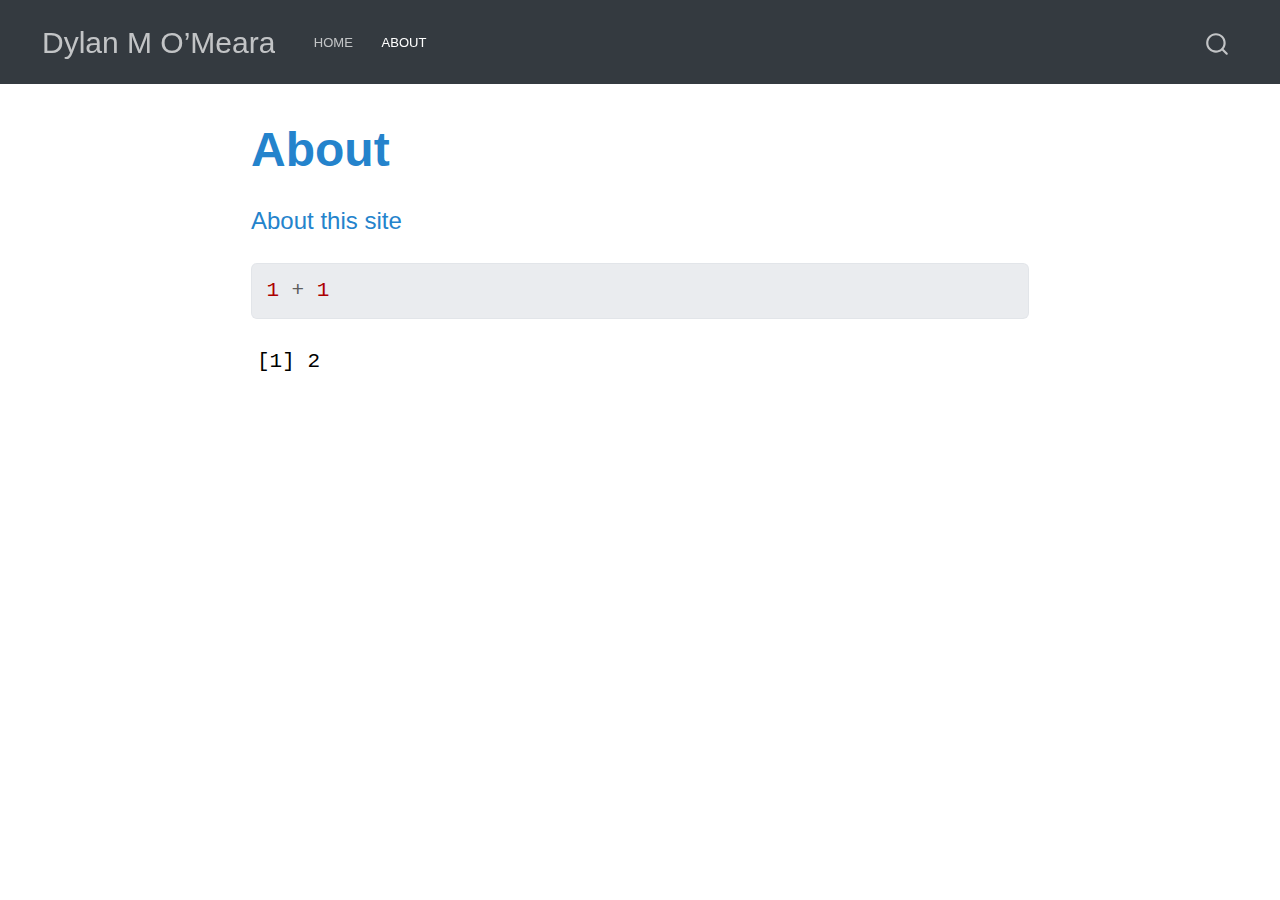
<file: docs/about.html>
<!DOCTYPE html>
<html xmlns="http://www.w3.org/1999/xhtml" lang="en" xml:lang="en"><head>

<meta charset="utf-8">
<meta name="generator" content="quarto-1.7.29">

<meta name="viewport" content="width=device-width, initial-scale=1.0, user-scalable=yes">


<title>About – Dylan M O’Meara</title>
<style>
code{white-space: pre-wrap;}
span.smallcaps{font-variant: small-caps;}
div.columns{display: flex; gap: min(4vw, 1.5em);}
div.column{flex: auto; overflow-x: auto;}
div.hanging-indent{margin-left: 1.5em; text-indent: -1.5em;}
ul.task-list{list-style: none;}
ul.task-list li input[type="checkbox"] {
  width: 0.8em;
  margin: 0 0.8em 0.2em -1em; /* quarto-specific, see https://github.com/quarto-dev/quarto-cli/issues/4556 */ 
  vertical-align: middle;
}
/* CSS for syntax highlighting */
html { -webkit-text-size-adjust: 100%; }
pre > code.sourceCode { white-space: pre; position: relative; }
pre > code.sourceCode > span { display: inline-block; line-height: 1.25; }
pre > code.sourceCode > span:empty { height: 1.2em; }
.sourceCode { overflow: visible; }
code.sourceCode > span { color: inherit; text-decoration: inherit; }
div.sourceCode { margin: 1em 0; }
pre.sourceCode { margin: 0; }
@media screen {
div.sourceCode { overflow: auto; }
}
@media print {
pre > code.sourceCode { white-space: pre-wrap; }
pre > code.sourceCode > span { text-indent: -5em; padding-left: 5em; }
}
pre.numberSource code
  { counter-reset: source-line 0; }
pre.numberSource code > span
  { position: relative; left: -4em; counter-increment: source-line; }
pre.numberSource code > span > a:first-child::before
  { content: counter(source-line);
    position: relative; left: -1em; text-align: right; vertical-align: baseline;
    border: none; display: inline-block;
    -webkit-touch-callout: none; -webkit-user-select: none;
    -khtml-user-select: none; -moz-user-select: none;
    -ms-user-select: none; user-select: none;
    padding: 0 4px; width: 4em;
  }
pre.numberSource { margin-left: 3em;  padding-left: 4px; }
div.sourceCode
  {   }
@media screen {
pre > code.sourceCode > span > a:first-child::before { text-decoration: underline; }
}
</style>


<script src="site_libs/quarto-nav/quarto-nav.js"></script>
<script src="site_libs/quarto-nav/headroom.min.js"></script>
<script src="site_libs/clipboard/clipboard.min.js"></script>
<script src="site_libs/quarto-search/autocomplete.umd.js"></script>
<script src="site_libs/quarto-search/fuse.min.js"></script>
<script src="site_libs/quarto-search/quarto-search.js"></script>
<meta name="quarto:offset" content="./">
<script src="site_libs/quarto-html/quarto.js" type="module"></script>
<script src="site_libs/quarto-html/tabsets/tabsets.js" type="module"></script>
<script src="site_libs/quarto-html/popper.min.js"></script>
<script src="site_libs/quarto-html/tippy.umd.min.js"></script>
<script src="site_libs/quarto-html/anchor.min.js"></script>
<link href="site_libs/quarto-html/tippy.css" rel="stylesheet">
<link href="site_libs/quarto-html/quarto-syntax-highlighting-0815c480559380816a4d1ea211a47e91.css" rel="stylesheet" id="quarto-text-highlighting-styles">
<script src="site_libs/bootstrap/bootstrap.min.js"></script>
<link href="site_libs/bootstrap/bootstrap-icons.css" rel="stylesheet">
<link href="site_libs/bootstrap/bootstrap-4ffbeed844a4b73e3fdee36155bdb291.min.css" rel="stylesheet" append-hash="true" id="quarto-bootstrap" data-mode="light">
<script id="quarto-search-options" type="application/json">{
  "location": "navbar",
  "copy-button": false,
  "collapse-after": 3,
  "panel-placement": "end",
  "type": "overlay",
  "limit": 50,
  "keyboard-shortcut": [
    "f",
    "/",
    "s"
  ],
  "show-item-context": false,
  "language": {
    "search-no-results-text": "No results",
    "search-matching-documents-text": "matching documents",
    "search-copy-link-title": "Copy link to search",
    "search-hide-matches-text": "Hide additional matches",
    "search-more-match-text": "more match in this document",
    "search-more-matches-text": "more matches in this document",
    "search-clear-button-title": "Clear",
    "search-text-placeholder": "",
    "search-detached-cancel-button-title": "Cancel",
    "search-submit-button-title": "Submit",
    "search-label": "Search"
  }
}</script>


</head>

<body class="nav-fixed fullcontent quarto-light">

<div id="quarto-search-results"></div>
  <header id="quarto-header" class="headroom fixed-top">
    <nav class="navbar navbar-expand-lg " data-bs-theme="dark">
      <div class="navbar-container container-fluid">
      <div class="navbar-brand-container mx-auto">
    <a class="navbar-brand" href="./index.html">
    <span class="navbar-title">Dylan M O’Meara</span>
    </a>
  </div>
            <div id="quarto-search" class="" title="Search"></div>
          <button class="navbar-toggler" type="button" data-bs-toggle="collapse" data-bs-target="#navbarCollapse" aria-controls="navbarCollapse" role="menu" aria-expanded="false" aria-label="Toggle navigation" onclick="if (window.quartoToggleHeadroom) { window.quartoToggleHeadroom(); }">
  <span class="navbar-toggler-icon"></span>
</button>
          <div class="collapse navbar-collapse" id="navbarCollapse">
            <ul class="navbar-nav navbar-nav-scroll me-auto">
  <li class="nav-item">
    <a class="nav-link" href="./index.html"> 
<span class="menu-text">Home</span></a>
  </li>  
  <li class="nav-item">
    <a class="nav-link active" href="./about.html" aria-current="page"> 
<span class="menu-text">About</span></a>
  </li>  
</ul>
          </div> <!-- /navcollapse -->
            <div class="quarto-navbar-tools">
</div>
      </div> <!-- /container-fluid -->
    </nav>
</header>
<!-- content -->
<div id="quarto-content" class="quarto-container page-columns page-rows-contents page-layout-article page-navbar">
<!-- sidebar -->
<!-- margin-sidebar -->
    
<!-- main -->
<main class="content" id="quarto-document-content">

<header id="title-block-header" class="quarto-title-block default">
<div class="quarto-title">
<h1 class="title">About</h1>
</div>



<div class="quarto-title-meta">

    
  
    
  </div>
  


</header>


<p>About this site</p>
<div class="cell">
<div class="sourceCode cell-code" id="cb1"><pre class="sourceCode r code-with-copy"><code class="sourceCode r"><span id="cb1-1"><a href="#cb1-1" aria-hidden="true" tabindex="-1"></a><span class="dv">1</span> <span class="sc">+</span> <span class="dv">1</span></span></code><button title="Copy to Clipboard" class="code-copy-button"><i class="bi"></i></button></pre></div>
<div class="cell-output cell-output-stdout">
<pre><code>[1] 2</code></pre>
</div>
</div>



</main> <!-- /main -->
<script id="quarto-html-after-body" type="application/javascript">
  window.document.addEventListener("DOMContentLoaded", function (event) {
    const icon = "";
    const anchorJS = new window.AnchorJS();
    anchorJS.options = {
      placement: 'right',
      icon: icon
    };
    anchorJS.add('.anchored');
    const isCodeAnnotation = (el) => {
      for (const clz of el.classList) {
        if (clz.startsWith('code-annotation-')) {                     
          return true;
        }
      }
      return false;
    }
    const onCopySuccess = function(e) {
      // button target
      const button = e.trigger;
      // don't keep focus
      button.blur();
      // flash "checked"
      button.classList.add('code-copy-button-checked');
      var currentTitle = button.getAttribute("title");
      button.setAttribute("title", "Copied!");
      let tooltip;
      if (window.bootstrap) {
        button.setAttribute("data-bs-toggle", "tooltip");
        button.setAttribute("data-bs-placement", "left");
        button.setAttribute("data-bs-title", "Copied!");
        tooltip = new bootstrap.Tooltip(button, 
          { trigger: "manual", 
            customClass: "code-copy-button-tooltip",
            offset: [0, -8]});
        tooltip.show();    
      }
      setTimeout(function() {
        if (tooltip) {
          tooltip.hide();
          button.removeAttribute("data-bs-title");
          button.removeAttribute("data-bs-toggle");
          button.removeAttribute("data-bs-placement");
        }
        button.setAttribute("title", currentTitle);
        button.classList.remove('code-copy-button-checked');
      }, 1000);
      // clear code selection
      e.clearSelection();
    }
    const getTextToCopy = function(trigger) {
        const codeEl = trigger.previousElementSibling.cloneNode(true);
        for (const childEl of codeEl.children) {
          if (isCodeAnnotation(childEl)) {
            childEl.remove();
          }
        }
        return codeEl.innerText;
    }
    const clipboard = new window.ClipboardJS('.code-copy-button:not([data-in-quarto-modal])', {
      text: getTextToCopy
    });
    clipboard.on('success', onCopySuccess);
    if (window.document.getElementById('quarto-embedded-source-code-modal')) {
      const clipboardModal = new window.ClipboardJS('.code-copy-button[data-in-quarto-modal]', {
        text: getTextToCopy,
        container: window.document.getElementById('quarto-embedded-source-code-modal')
      });
      clipboardModal.on('success', onCopySuccess);
    }
      var localhostRegex = new RegExp(/^(?:http|https):\/\/localhost\:?[0-9]*\//);
      var mailtoRegex = new RegExp(/^mailto:/);
        var filterRegex = new RegExp('/' + window.location.host + '/');
      var isInternal = (href) => {
          return filterRegex.test(href) || localhostRegex.test(href) || mailtoRegex.test(href);
      }
      // Inspect non-navigation links and adorn them if external
     var links = window.document.querySelectorAll('a[href]:not(.nav-link):not(.navbar-brand):not(.toc-action):not(.sidebar-link):not(.sidebar-item-toggle):not(.pagination-link):not(.no-external):not([aria-hidden]):not(.dropdown-item):not(.quarto-navigation-tool):not(.about-link)');
      for (var i=0; i<links.length; i++) {
        const link = links[i];
        if (!isInternal(link.href)) {
          // undo the damage that might have been done by quarto-nav.js in the case of
          // links that we want to consider external
          if (link.dataset.originalHref !== undefined) {
            link.href = link.dataset.originalHref;
          }
        }
      }
    function tippyHover(el, contentFn, onTriggerFn, onUntriggerFn) {
      const config = {
        allowHTML: true,
        maxWidth: 500,
        delay: 100,
        arrow: false,
        appendTo: function(el) {
            return el.parentElement;
        },
        interactive: true,
        interactiveBorder: 10,
        theme: 'quarto',
        placement: 'bottom-start',
      };
      if (contentFn) {
        config.content = contentFn;
      }
      if (onTriggerFn) {
        config.onTrigger = onTriggerFn;
      }
      if (onUntriggerFn) {
        config.onUntrigger = onUntriggerFn;
      }
      window.tippy(el, config); 
    }
    const noterefs = window.document.querySelectorAll('a[role="doc-noteref"]');
    for (var i=0; i<noterefs.length; i++) {
      const ref = noterefs[i];
      tippyHover(ref, function() {
        // use id or data attribute instead here
        let href = ref.getAttribute('data-footnote-href') || ref.getAttribute('href');
        try { href = new URL(href).hash; } catch {}
        const id = href.replace(/^#\/?/, "");
        const note = window.document.getElementById(id);
        if (note) {
          return note.innerHTML;
        } else {
          return "";
        }
      });
    }
    const xrefs = window.document.querySelectorAll('a.quarto-xref');
    const processXRef = (id, note) => {
      // Strip column container classes
      const stripColumnClz = (el) => {
        el.classList.remove("page-full", "page-columns");
        if (el.children) {
          for (const child of el.children) {
            stripColumnClz(child);
          }
        }
      }
      stripColumnClz(note)
      if (id === null || id.startsWith('sec-')) {
        // Special case sections, only their first couple elements
        const container = document.createElement("div");
        if (note.children && note.children.length > 2) {
          container.appendChild(note.children[0].cloneNode(true));
          for (let i = 1; i < note.children.length; i++) {
            const child = note.children[i];
            if (child.tagName === "P" && child.innerText === "") {
              continue;
            } else {
              container.appendChild(child.cloneNode(true));
              break;
            }
          }
          if (window.Quarto?.typesetMath) {
            window.Quarto.typesetMath(container);
          }
          return container.innerHTML
        } else {
          if (window.Quarto?.typesetMath) {
            window.Quarto.typesetMath(note);
          }
          return note.innerHTML;
        }
      } else {
        // Remove any anchor links if they are present
        const anchorLink = note.querySelector('a.anchorjs-link');
        if (anchorLink) {
          anchorLink.remove();
        }
        if (window.Quarto?.typesetMath) {
          window.Quarto.typesetMath(note);
        }
        if (note.classList.contains("callout")) {
          return note.outerHTML;
        } else {
          return note.innerHTML;
        }
      }
    }
    for (var i=0; i<xrefs.length; i++) {
      const xref = xrefs[i];
      tippyHover(xref, undefined, function(instance) {
        instance.disable();
        let url = xref.getAttribute('href');
        let hash = undefined; 
        if (url.startsWith('#')) {
          hash = url;
        } else {
          try { hash = new URL(url).hash; } catch {}
        }
        if (hash) {
          const id = hash.replace(/^#\/?/, "");
          const note = window.document.getElementById(id);
          if (note !== null) {
            try {
              const html = processXRef(id, note.cloneNode(true));
              instance.setContent(html);
            } finally {
              instance.enable();
              instance.show();
            }
          } else {
            // See if we can fetch this
            fetch(url.split('#')[0])
            .then(res => res.text())
            .then(html => {
              const parser = new DOMParser();
              const htmlDoc = parser.parseFromString(html, "text/html");
              const note = htmlDoc.getElementById(id);
              if (note !== null) {
                const html = processXRef(id, note);
                instance.setContent(html);
              } 
            }).finally(() => {
              instance.enable();
              instance.show();
            });
          }
        } else {
          // See if we can fetch a full url (with no hash to target)
          // This is a special case and we should probably do some content thinning / targeting
          fetch(url)
          .then(res => res.text())
          .then(html => {
            const parser = new DOMParser();
            const htmlDoc = parser.parseFromString(html, "text/html");
            const note = htmlDoc.querySelector('main.content');
            if (note !== null) {
              // This should only happen for chapter cross references
              // (since there is no id in the URL)
              // remove the first header
              if (note.children.length > 0 && note.children[0].tagName === "HEADER") {
                note.children[0].remove();
              }
              const html = processXRef(null, note);
              instance.setContent(html);
            } 
          }).finally(() => {
            instance.enable();
            instance.show();
          });
        }
      }, function(instance) {
      });
    }
        let selectedAnnoteEl;
        const selectorForAnnotation = ( cell, annotation) => {
          let cellAttr = 'data-code-cell="' + cell + '"';
          let lineAttr = 'data-code-annotation="' +  annotation + '"';
          const selector = 'span[' + cellAttr + '][' + lineAttr + ']';
          return selector;
        }
        const selectCodeLines = (annoteEl) => {
          const doc = window.document;
          const targetCell = annoteEl.getAttribute("data-target-cell");
          const targetAnnotation = annoteEl.getAttribute("data-target-annotation");
          const annoteSpan = window.document.querySelector(selectorForAnnotation(targetCell, targetAnnotation));
          const lines = annoteSpan.getAttribute("data-code-lines").split(",");
          const lineIds = lines.map((line) => {
            return targetCell + "-" + line;
          })
          let top = null;
          let height = null;
          let parent = null;
          if (lineIds.length > 0) {
              //compute the position of the single el (top and bottom and make a div)
              const el = window.document.getElementById(lineIds[0]);
              top = el.offsetTop;
              height = el.offsetHeight;
              parent = el.parentElement.parentElement;
            if (lineIds.length > 1) {
              const lastEl = window.document.getElementById(lineIds[lineIds.length - 1]);
              const bottom = lastEl.offsetTop + lastEl.offsetHeight;
              height = bottom - top;
            }
            if (top !== null && height !== null && parent !== null) {
              // cook up a div (if necessary) and position it 
              let div = window.document.getElementById("code-annotation-line-highlight");
              if (div === null) {
                div = window.document.createElement("div");
                div.setAttribute("id", "code-annotation-line-highlight");
                div.style.position = 'absolute';
                parent.appendChild(div);
              }
              div.style.top = top - 2 + "px";
              div.style.height = height + 4 + "px";
              div.style.left = 0;
              let gutterDiv = window.document.getElementById("code-annotation-line-highlight-gutter");
              if (gutterDiv === null) {
                gutterDiv = window.document.createElement("div");
                gutterDiv.setAttribute("id", "code-annotation-line-highlight-gutter");
                gutterDiv.style.position = 'absolute';
                const codeCell = window.document.getElementById(targetCell);
                const gutter = codeCell.querySelector('.code-annotation-gutter');
                gutter.appendChild(gutterDiv);
              }
              gutterDiv.style.top = top - 2 + "px";
              gutterDiv.style.height = height + 4 + "px";
            }
            selectedAnnoteEl = annoteEl;
          }
        };
        const unselectCodeLines = () => {
          const elementsIds = ["code-annotation-line-highlight", "code-annotation-line-highlight-gutter"];
          elementsIds.forEach((elId) => {
            const div = window.document.getElementById(elId);
            if (div) {
              div.remove();
            }
          });
          selectedAnnoteEl = undefined;
        };
          // Handle positioning of the toggle
      window.addEventListener(
        "resize",
        throttle(() => {
          elRect = undefined;
          if (selectedAnnoteEl) {
            selectCodeLines(selectedAnnoteEl);
          }
        }, 10)
      );
      function throttle(fn, ms) {
      let throttle = false;
      let timer;
        return (...args) => {
          if(!throttle) { // first call gets through
              fn.apply(this, args);
              throttle = true;
          } else { // all the others get throttled
              if(timer) clearTimeout(timer); // cancel #2
              timer = setTimeout(() => {
                fn.apply(this, args);
                timer = throttle = false;
              }, ms);
          }
        };
      }
        // Attach click handler to the DT
        const annoteDls = window.document.querySelectorAll('dt[data-target-cell]');
        for (const annoteDlNode of annoteDls) {
          annoteDlNode.addEventListener('click', (event) => {
            const clickedEl = event.target;
            if (clickedEl !== selectedAnnoteEl) {
              unselectCodeLines();
              const activeEl = window.document.querySelector('dt[data-target-cell].code-annotation-active');
              if (activeEl) {
                activeEl.classList.remove('code-annotation-active');
              }
              selectCodeLines(clickedEl);
              clickedEl.classList.add('code-annotation-active');
            } else {
              // Unselect the line
              unselectCodeLines();
              clickedEl.classList.remove('code-annotation-active');
            }
          });
        }
    const findCites = (el) => {
      const parentEl = el.parentElement;
      if (parentEl) {
        const cites = parentEl.dataset.cites;
        if (cites) {
          return {
            el,
            cites: cites.split(' ')
          };
        } else {
          return findCites(el.parentElement)
        }
      } else {
        return undefined;
      }
    };
    var bibliorefs = window.document.querySelectorAll('a[role="doc-biblioref"]');
    for (var i=0; i<bibliorefs.length; i++) {
      const ref = bibliorefs[i];
      const citeInfo = findCites(ref);
      if (citeInfo) {
        tippyHover(citeInfo.el, function() {
          var popup = window.document.createElement('div');
          citeInfo.cites.forEach(function(cite) {
            var citeDiv = window.document.createElement('div');
            citeDiv.classList.add('hanging-indent');
            citeDiv.classList.add('csl-entry');
            var biblioDiv = window.document.getElementById('ref-' + cite);
            if (biblioDiv) {
              citeDiv.innerHTML = biblioDiv.innerHTML;
            }
            popup.appendChild(citeDiv);
          });
          return popup.innerHTML;
        });
      }
    }
  });
  </script>
</div> <!-- /content -->




</body></html>
</file>
<file: docs/site_libs/quarto-html/tippy.css>
.tippy-box[data-animation=fade][data-state=hidden]{opacity:0}[data-tippy-root]{max-width:calc(100vw - 10px)}.tippy-box{position:relative;background-color:#333;color:#fff;border-radius:4px;font-size:14px;line-height:1.4;white-space:normal;outline:0;transition-property:transform,visibility,opacity}.tippy-box[data-placement^=top]>.tippy-arrow{bottom:0}.tippy-box[data-placement^=top]>.tippy-arrow:before{bottom:-7px;left:0;border-width:8px 8px 0;border-top-color:initial;transform-origin:center top}.tippy-box[data-placement^=bottom]>.tippy-arrow{top:0}.tippy-box[data-placement^=bottom]>.tippy-arrow:before{top:-7px;left:0;border-width:0 8px 8px;border-bottom-color:initial;transform-origin:center bottom}.tippy-box[data-placement^=left]>.tippy-arrow{right:0}.tippy-box[data-placement^=left]>.tippy-arrow:before{border-width:8px 0 8px 8px;border-left-color:initial;right:-7px;transform-origin:center left}.tippy-box[data-placement^=right]>.tippy-arrow{left:0}.tippy-box[data-placement^=right]>.tippy-arrow:before{left:-7px;border-width:8px 8px 8px 0;border-right-color:initial;transform-origin:center right}.tippy-box[data-inertia][data-state=visible]{transition-timing-function:cubic-bezier(.54,1.5,.38,1.11)}.tippy-arrow{width:16px;height:16px;color:#333}.tippy-arrow:before{content:"";position:absolute;border-color:transparent;border-style:solid}.tippy-content{position:relative;padding:5px 9px;z-index:1}
</file>
<file: docs/site_libs/quarto-html/quarto-syntax-highlighting-0815c480559380816a4d1ea211a47e91.css>
/* quarto syntax highlight colors */
:root {
  --quarto-hl-ot-color: #003B4F;
  --quarto-hl-at-color: #657422;
  --quarto-hl-ss-color: #20794D;
  --quarto-hl-an-color: #5E5E5E;
  --quarto-hl-fu-color: #4758AB;
  --quarto-hl-st-color: #20794D;
  --quarto-hl-cf-color: #003B4F;
  --quarto-hl-op-color: #5E5E5E;
  --quarto-hl-er-color: #AD0000;
  --quarto-hl-bn-color: #AD0000;
  --quarto-hl-al-color: #AD0000;
  --quarto-hl-va-color: #111111;
  --quarto-hl-bu-color: inherit;
  --quarto-hl-ex-color: inherit;
  --quarto-hl-pp-color: #AD0000;
  --quarto-hl-in-color: #5E5E5E;
  --quarto-hl-vs-color: #20794D;
  --quarto-hl-wa-color: #5E5E5E;
  --quarto-hl-do-color: #5E5E5E;
  --quarto-hl-im-color: #00769E;
  --quarto-hl-ch-color: #20794D;
  --quarto-hl-dt-color: #AD0000;
  --quarto-hl-fl-color: #AD0000;
  --quarto-hl-co-color: #5E5E5E;
  --quarto-hl-cv-color: #5E5E5E;
  --quarto-hl-cn-color: #8f5902;
  --quarto-hl-sc-color: #5E5E5E;
  --quarto-hl-dv-color: #AD0000;
  --quarto-hl-kw-color: #003B4F;
}

/* other quarto variables */
:root {
  --quarto-font-monospace: SFMono-Regular, Menlo, Monaco, Consolas, "Liberation Mono", "Courier New", monospace;
}

/* syntax highlight based on Pandoc's rules */
pre > code.sourceCode > span {
  color: #003B4F;
}

code.sourceCode > span {
  color: #003B4F;
}

div.sourceCode,
div.sourceCode pre.sourceCode {
  color: #003B4F;
}

/* Normal */
code span {
  color: #003B4F;
}

/* Alert */
code span.al {
  color: #AD0000;
  font-style: inherit;
}

/* Annotation */
code span.an {
  color: #5E5E5E;
  font-style: inherit;
}

/* Attribute */
code span.at {
  color: #657422;
  font-style: inherit;
}

/* BaseN */
code span.bn {
  color: #AD0000;
  font-style: inherit;
}

/* BuiltIn */
code span.bu {
  font-style: inherit;
}

/* ControlFlow */
code span.cf {
  color: #003B4F;
  font-weight: bold;
  font-style: inherit;
}

/* Char */
code span.ch {
  color: #20794D;
  font-style: inherit;
}

/* Constant */
code span.cn {
  color: #8f5902;
  font-style: inherit;
}

/* Comment */
code span.co {
  color: #5E5E5E;
  font-style: inherit;
}

/* CommentVar */
code span.cv {
  color: #5E5E5E;
  font-style: italic;
}

/* Documentation */
code span.do {
  color: #5E5E5E;
  font-style: italic;
}

/* DataType */
code span.dt {
  color: #AD0000;
  font-style: inherit;
}

/* DecVal */
code span.dv {
  color: #AD0000;
  font-style: inherit;
}

/* Error */
code span.er {
  color: #AD0000;
  font-style: inherit;
}

/* Extension */
code span.ex {
  font-style: inherit;
}

/* Float */
code span.fl {
  color: #AD0000;
  font-style: inherit;
}

/* Function */
code span.fu {
  color: #4758AB;
  font-style: inherit;
}

/* Import */
code span.im {
  color: #00769E;
  font-style: inherit;
}

/* Information */
code span.in {
  color: #5E5E5E;
  font-style: inherit;
}

/* Keyword */
code span.kw {
  color: #003B4F;
  font-weight: bold;
  font-style: inherit;
}

/* Operator */
code span.op {
  color: #5E5E5E;
  font-style: inherit;
}

/* Other */
code span.ot {
  color: #003B4F;
  font-style: inherit;
}

/* Preprocessor */
code span.pp {
  color: #AD0000;
  font-style: inherit;
}

/* SpecialChar */
code span.sc {
  color: #5E5E5E;
  font-style: inherit;
}

/* SpecialString */
code span.ss {
  color: #20794D;
  font-style: inherit;
}

/* String */
code span.st {
  color: #20794D;
  font-style: inherit;
}

/* Variable */
code span.va {
  color: #111111;
  font-style: inherit;
}

/* VerbatimString */
code span.vs {
  color: #20794D;
  font-style: inherit;
}

/* Warning */
code span.wa {
  color: #5E5E5E;
  font-style: italic;
}

.prevent-inlining {
  content: "</";
}

/*# sourceMappingURL=d398365ccb532ba00fe56d6aa1025863.css.map */
</file>
